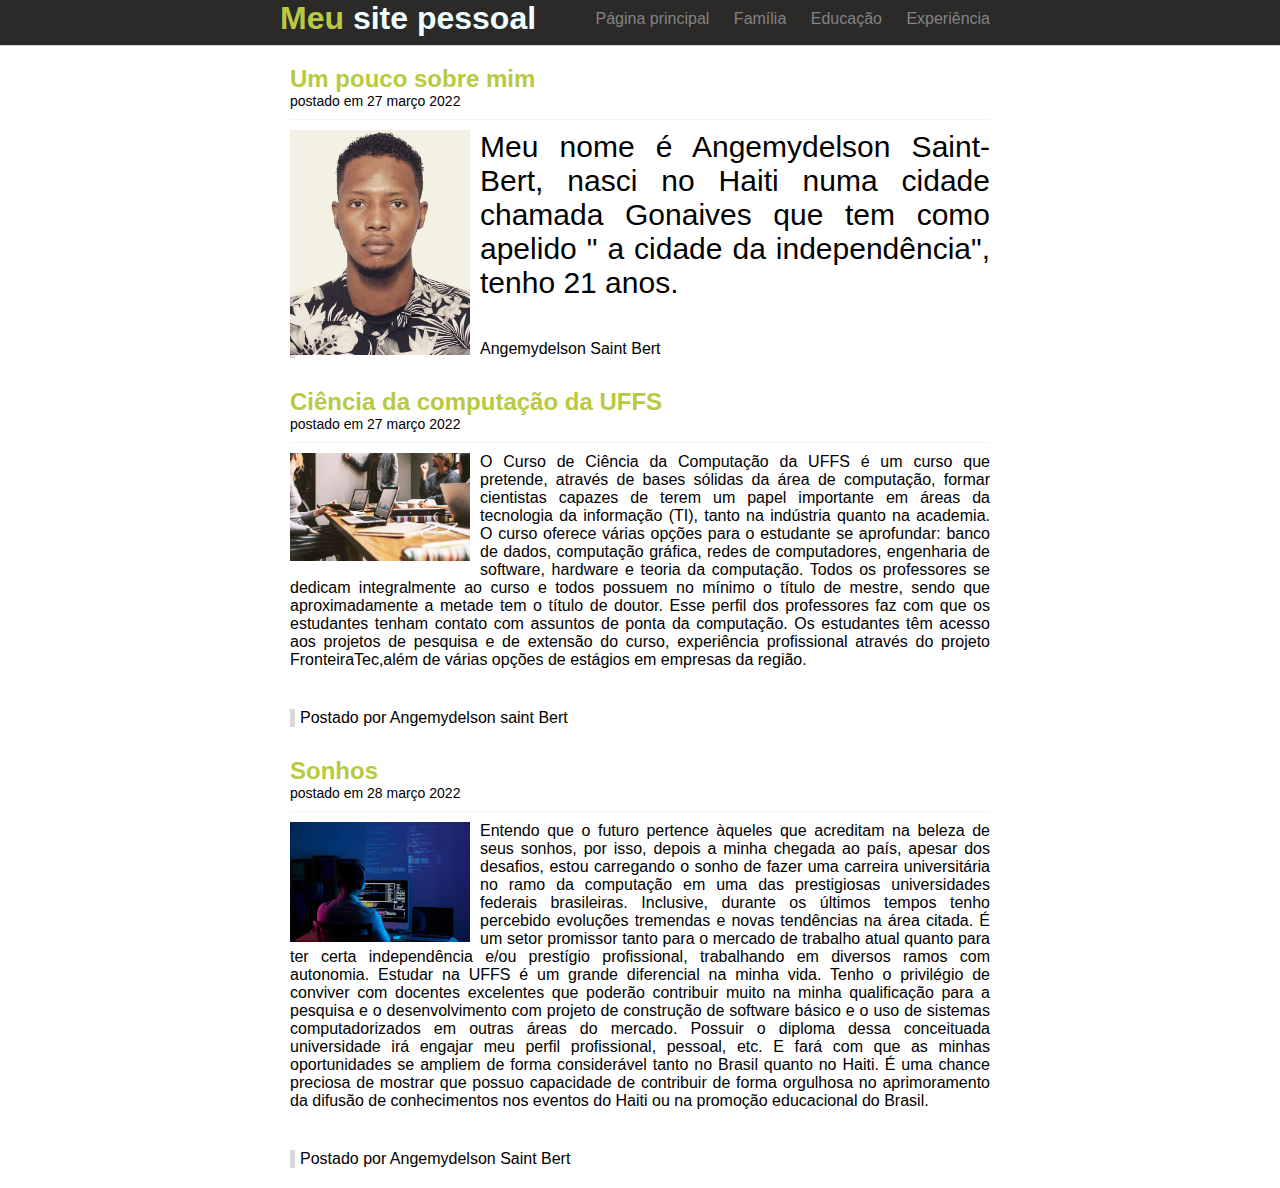
<file: index.html>
<!doctype html>

<html>

	<head>
		<title> O meu site pessoal </title>
		<meta charset="utf-8" />
		<link rel="stylesheet" type="text/css" href="css/estilo.css" />

	</head>

	<body>

		<div id="navegacao">
			<div id="area">
				<h1 id="logo"><span class="verde">Meu</span> site pessoal</h1>
				<div id="menu">
					<a href="index.html">Página principal</a>
					<a href="famille.html">Família</a>
					<a href="education.html">Educação</a>
					<a href="experience.html">Experiência</a>
				</div>
			</div>
		</div>

		<div id="area-principal">
			
			<div id="postagem">
				<h2>Um pouco sobre mim </h2>
				<span class="data-postagem">postado em 27 março 2022</span>
				<img class="img-postagem" src="img/Angemy.jpg">
				<p align="justify" style="font-size: 30px">
					Meu nome é Angemydelson Saint-Bert, nasci no Haiti numa cidade chamada Gonaives que tem como apelido " a cidade da independência", tenho 21 anos.
				</p>

				<span class="postado">Angemydelson Saint Bert</span>
			</div>


			<div id="postagem">
				<h2>Ciência da computação da UFFS</h2>
				<span class="data-postagem">postado em 27 março 2022</span>
				<img class="img-postagem" src="img/mercado.webp">
				<p align="justify">
					O Curso de Ciência da Computação da UFFS é um curso que pretende, através de bases sólidas da área de computação, formar cientistas capazes de terem um papel importante em áreas da tecnologia da informação (TI), tanto na indústria quanto na academia. O curso oferece várias opções para o estudante se aprofundar: banco de dados, computação gráfica, redes de computadores, engenharia de software, hardware e teoria da computação. Todos os professores se dedicam integralmente ao curso e todos possuem no mínimo o título de mestre, sendo que aproximadamente a metade tem o título de doutor. Esse perfil dos professores faz com que os estudantes tenham contato com assuntos de ponta da computação. Os estudantes têm acesso aos projetos de pesquisa e de extensão do curso, experiência profissional através do projeto FronteiraTec,além de várias opções de estágios em empresas da região.
				</p>

				<span class="postado">Postado por Angemydelson saint Bert</span>
			</div>

			<div id="postagem">
				<h2>Sonhos</h2>
				<span class="data-postagem">postado em 28 março 2022</span>
				<img class="img-postagem" src="img/desen.webp">
				<p align="justify">
					Entendo que o futuro pertence àqueles que acreditam na beleza de seus sonhos, por isso, depois a minha chegada ao país, apesar dos desafios, estou carregando o sonho de fazer uma carreira universitária no ramo da computação em uma das prestigiosas universidades federais brasileiras. Inclusive, durante os últimos tempos tenho percebido evoluções tremendas e novas tendências na área citada. É um setor promissor tanto para o mercado de trabalho atual quanto para ter certa independência e/ou prestígio profissional, trabalhando em diversos ramos com autonomia.
					Estudar na UFFS é um grande diferencial na minha vida. Tenho o privilégio de conviver com docentes excelentes que poderão contribuir muito na minha qualificação para a pesquisa e o desenvolvimento com projeto de construção de software básico e o uso de sistemas computadorizados em outras áreas do mercado.
					Possuir o diploma dessa conceituada universidade irá engajar meu perfil profissional, pessoal, etc. E fará com que as minhas oportunidades se ampliem de forma considerável tanto no Brasil quanto no Haiti. É uma chance preciosa de mostrar que possuo capacidade de contribuir de forma orgulhosa no aprimoramento da difusão de conhecimentos nos eventos do Haiti ou na promoção educacional do Brasil.
				</p>

				<span class="postado">Postado por Angemydelson Saint Bert</span>
			</div>

		</div>

	</body>

</html>
</file>
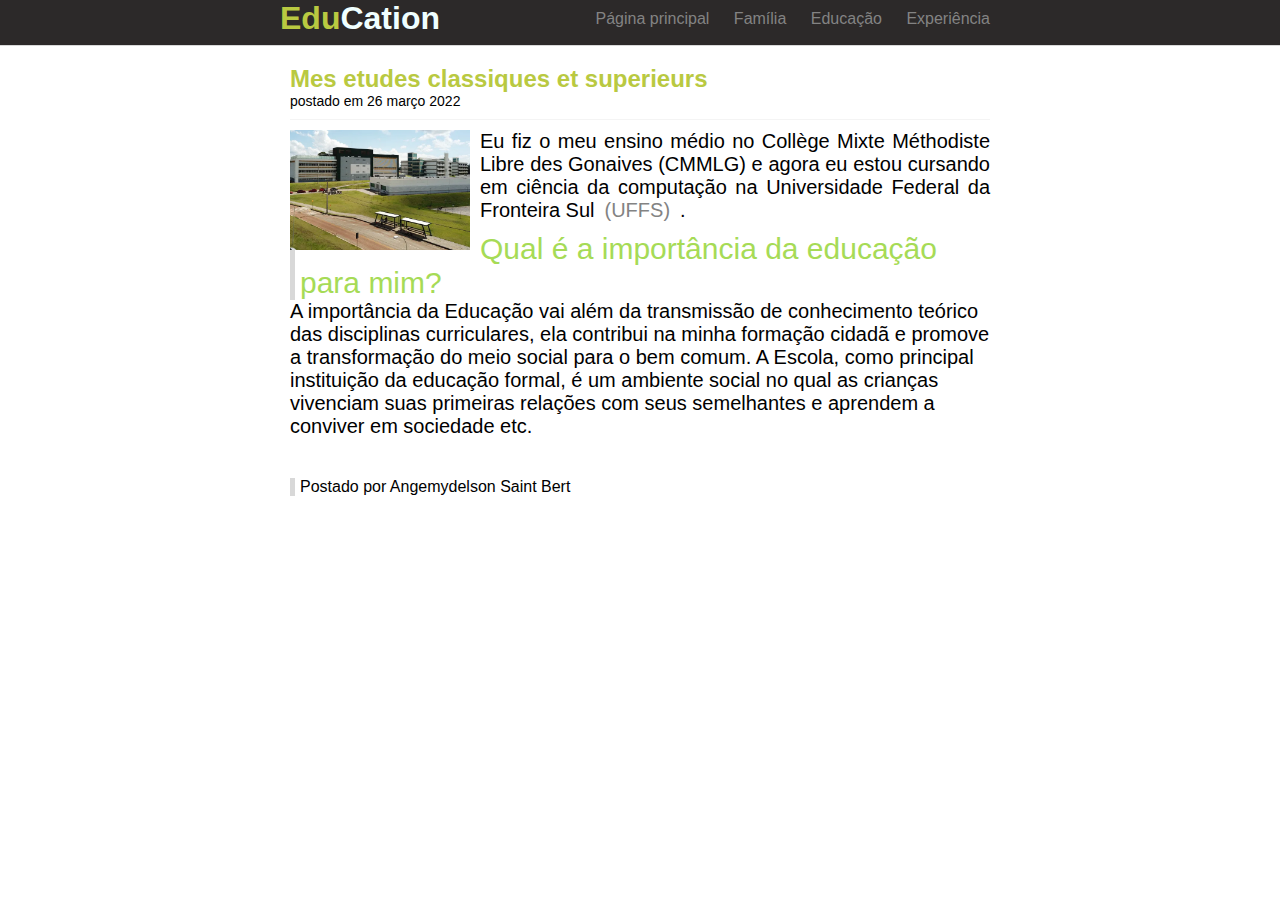
<file: education.html>
<!doctype html>

<html>

	<head>
		<title>Education</title>
		<meta charset="utf-8" />
		<link rel="stylesheet" type="text/css" href="css/estilo.css" />

	</head>

	<body>

		<div id="navegacao">
			<div id="area">
				<h1 id="logo"><span class="verde">Edu</span>Cation</h1>
				<div id="menu">
					<a href="index.html">Página principal</a>
					<a href="famille.html">Família</a>
					<a href="education.html">Educação</a>
					<a href="experience.html">Experiência</a>
				</div>
			</div>
		</div>

		<div id="area-principal">
			
			<div id="postagem">
				<h2>Mes etudes classiques et superieurs </h2>
				<span class="data-postagem">postado em 26 março 2022</span>
				<img class="img-postagem" src="img/uffs.webp">
				<p align="justify" style="font-size: 20px">
					Eu fiz o meu ensino médio no Collège Mixte  Méthodiste Libre des Gonaives (CMMLG) e agora eu estou cursando em ciência da computação na Universidade Federal da Fronteira Sul<a href="https://www.uffs.edu.br/">(UFFS)</a>.
				</p>
				<span class="educar" style="font-size: 30px">Qual é a importância da educação para mim?</span>
				<p style="font-size: 20px">A importância da Educação vai além da transmissão de conhecimento teórico das disciplinas curriculares, ela contribui na minha formação cidadã  e promove a transformação do meio social para o bem comum.

					A Escola, como principal instituição da educação formal, é um ambiente social no qual as crianças vivenciam suas primeiras relações com seus semelhantes e aprendem a conviver em sociedade etc.
				</p>

				<span class="postado">Postado por Angemydelson Saint Bert</span>
			</div>

		</div>

	</body>

</html>
</file>
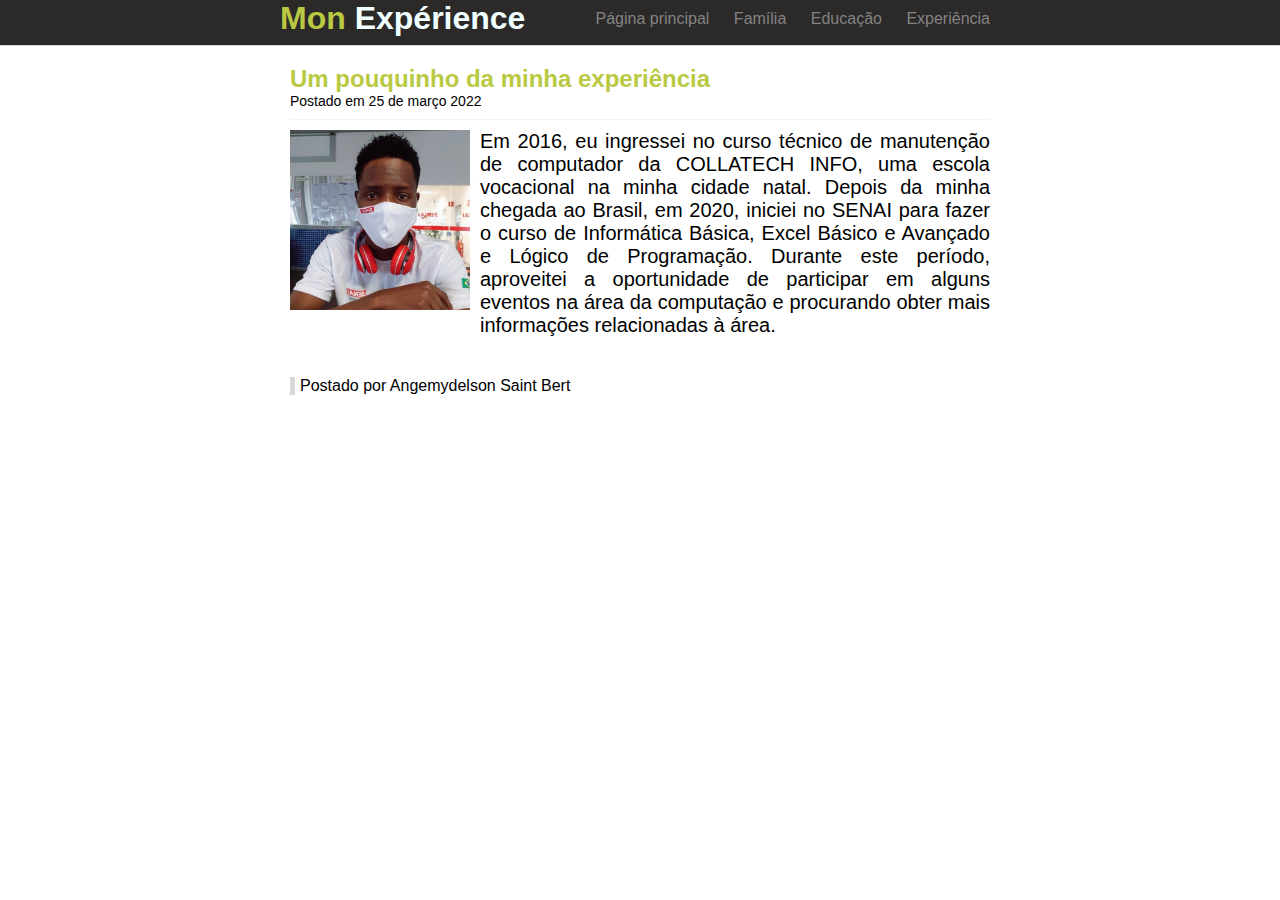
<file: experience.html>
<!doctype html>

<html>

	<head>
		<title>Experience</title>
		<meta charset="utf-8" />
		<link rel="stylesheet" type="text/css" href="css/estilo.css" />

	</head>

	<body>

		<div id="navegacao">
			<div id="area">
				<h1 id="logo"><span class="verde">Mon</span> Expérience</h1>
				<div id="menu">
					<a href="index.html">Página principal</a>
					<a href="famille.html">Família</a>
					<a href="education.html">Educação</a>
					<a href="experience.html">Experiência</a>
				</div>
			</div>
		</div>

		<div id="area-principal">
			
			<div id="postagem">
				<h2>Um pouquinho da minha experiência </h2>
				<span class="data-postagem">Postado em 25 de março 2022</span>
				<img class="img-postagem" src="img/senai.jpeg">
				<p align="justify" style="font-size: 20px">
					Em 2016, eu ingressei no curso técnico de manutenção de computador da COLLATECH INFO, uma escola vocacional na minha cidade natal. Depois da minha chegada ao Brasil, em 2020, iniciei no SENAI para fazer o curso de Informática Básica, Excel Básico e Avançado e Lógico de Programação. Durante este período, aproveitei a oportunidade de participar em alguns eventos na área da computação e procurando obter mais informações relacionadas à área.

				</p>

				<span class="postado">Postado por Angemydelson Saint Bert</span>
			</div>

		</div>

	</body>

</html>
</file>
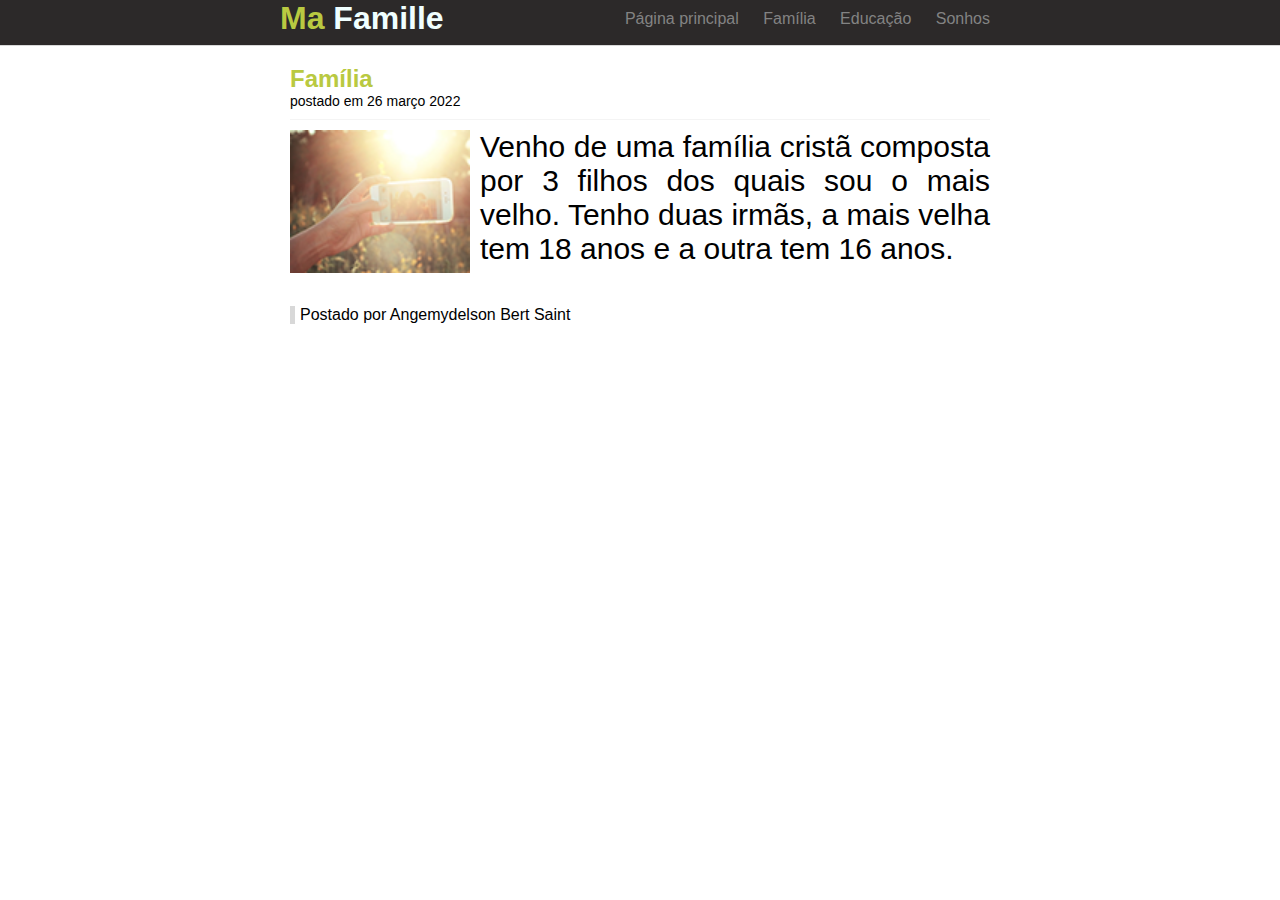
<file: famille.html>
<!doctype html>

<html>

	<head>
		<title>Ma famille</title>
		<meta charset="utf-8" />
		<link rel="stylesheet" type="text/css" href="css/estilo.css" />

	</head>

	<body>

		<div id="navegacao">
			<div id="area">
				<h1 id="logo"><span class="verde">Ma</span> Famille</h1>
				<div id="menu">
					<a href="index.html">Página principal</a>
					<a href="famille.html">Família</a>
					<a href="education.html">Educação</a>
					<a href="experience.html">Sonhos</a>
				</div>
			</div>
		</div>

		<div id="area-principal">
			
			<div id="postagem">
				<h2>Família </h2>
				<span class="data-postagem">postado em 26 março 2022</span>
				<img class="img-postagem" src="img/imagem5.png">
				<p align="justify" style="font-size: 30px" >
					Venho de uma família cristã composta por 3 filhos dos quais sou o mais velho. Tenho duas irmãs, a mais velha tem 18 anos e a outra tem 16 anos.
				</p>

				<span class="postado">Postado por Angemydelson Bert Saint</span>
			</div>

		</div>

	</body>

</html>
</file>
<file: css/estilo.css>
/*Limpar formatações padrão*/
* {
	margin: 0;
	padding: 0;
}

body {
	font-size: 16px;
	font-family: "Trebuchet MS", Helvetica, sans-serif;
	background: #FFFFFF url("https://cdn.pixabay.com/photo/2015/09/05/20/02/coding-924920_960_720.jpg");
}
	

#navegacao {
	background: rgb(44, 41, 41);
	border-bottom: 1px solid #d8d8d8;
	height: 45px;
	position: fixed;
	width: 100%;
	top: 0;
}
h1 {color: azure;
}
#area {
	width: 720px;
	margin: 0 auto;
}

#area-principal {
	width: 720px;
	margin: 55px auto 10px auto;
}

#logo {
	float: left;
}

#menu {
	float: right;
	padding: 10px 0;
}

#postagem {
	background: #fff;
	padding: 10px;
	margin-bottom: 10px;
}

h2 {
	color: #b9c941;
}

/****************************************************
***********************Formatação do menu************/
a {
	text-decoration: none;
	padding: 5px 10px;
}
/*Links não visitados*/
a:link {
	color: #838383;
}

/*Links vistados*/
a:visited {
	color: #838383;
}

/*Links hover*/
a:hover {
	color: #fff;
	background: #b9c941;
}

/*Links active*/
a:active {
	color: #535353;
}


/*Classes*/
.verde {
	color: #b9c941;
}

.data-postagem {
	font-size: 14px;
	border-bottom: 1px solid #f4f4f4;
	display: block;
	padding-bottom: 10px;
	margin-bottom: 10px;
}

.img-postagem{
	float: left;
	margin:0 10px 5px 0;
	width: 180px;

}

.postado {
	border-left: 5px solid #d8d8d8;
	padding-left: 5px;
	display: block;
	margin-top: 40px;
}
.educar {
	border-left: 5px solid #d8d8d8;
	padding-left: 5px;
	display: block;
	margin-top: 10px;
	color: rgb(166, 219, 86);
}
</file>
